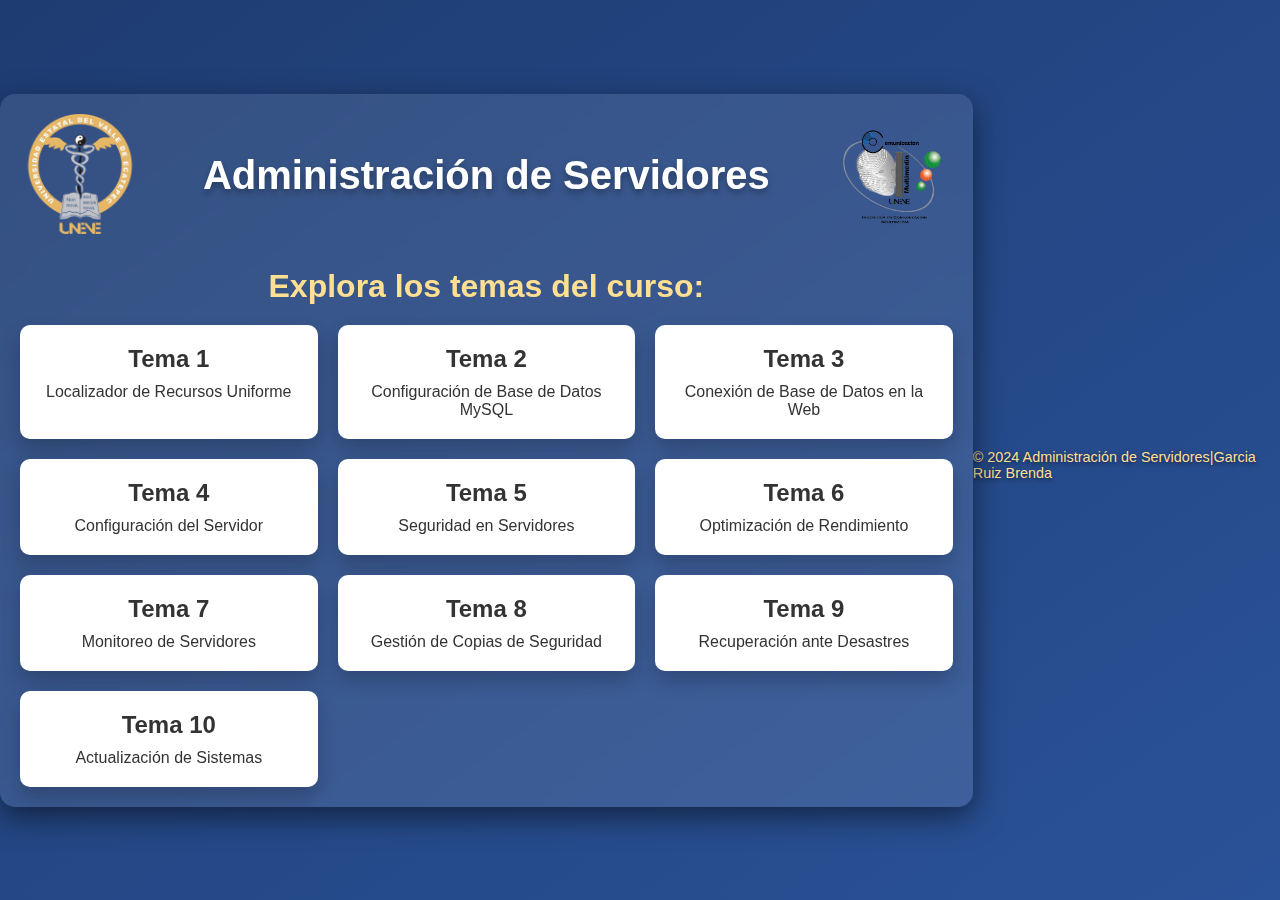
<file: index.html>
<!DOCTYPE html>
<html lang="es">
<head>
    <meta charset="UTF-8">
    <meta name="viewport" content="width=device-width, initial-scale=1.0">
    <title>Administración de Servidores</title>
    <link rel="stylesheet" href="styles.css">
</head>
<body>
    <div class="main-container">
        <header>
            <div class="logo left">
                <img src="logo_izquierda.png" alt="Logo Izquierdo">
            </div>
            <div class="title-container">
                <h1>Administración de Servidores</h1>
            </div>
            <div class="logo right">
                <img src="logo_derecha.png" alt="Logo Derecho">
            </div>
        </header>

        <section class="content">
            <h2>Explora los temas del curso:</h2>
            <div class="card-container">
                <div class="card">
                    <a href="au1.html">
                        <h3>Tema 1</h3>
                        <p>Localizador de Recursos Uniforme</p>
                    </a>
                </div>
                <div class="card">
                    <a href="au2.html">
                        <h3>Tema 2</h3>
                        <p>Configuración de Base de Datos MySQL</p>
                    </a>
                </div>
                <div class="card">
                    <a href="au3.html">
                        <h3>Tema 3</h3>
                        <p>Conexión de Base de Datos en la Web</p>
                    </a>
                </div>
                <div class="card">
                    <a href="au4.html">
                        <h3>Tema 4</h3>
                        <p>Configuración del Servidor</p>
                    </a>
                </div>
                <div class="card">
                    <a href="au5.html">
                        <h3>Tema 5</h3>
                        <p>Seguridad en Servidores</p>
                    </a>
                </div>
                <div class="card">
                    <a href="au6.html">
                        <h3>Tema 6</h3>
                        <p>Optimización de Rendimiento</p>
                    </a>
                </div>
                <div class="card">
                    <a href="au7.html">
                        <h3>Tema 7</h3>
                        <p>Monitoreo de Servidores</p>
                    </a>
                </div>
                <div class="card">
                    <a href="au8.html">
                        <h3>Tema 8</h3>
                        <p>Gestión de Copias de Seguridad</p>
                    </a>
                </div>
                <div class="card">
                    <a href="au9.html">
                        <h3>Tema 9</h3>
                        <p>Recuperación ante Desastres</p>
                    </a>
                </div>
                <div class="card">
                    <a href="au10.html">
                        <h3>Tema 10</h3>
                        <p>Actualización de Sistemas</p>
                    </a>
                </div>
            </div>
        </section>
    </div>

    <footer>
        <p>© 2024 Administración de Servidores|Garcia Ruiz Brenda</p>
    </footer>
</body>
</html>
</file>
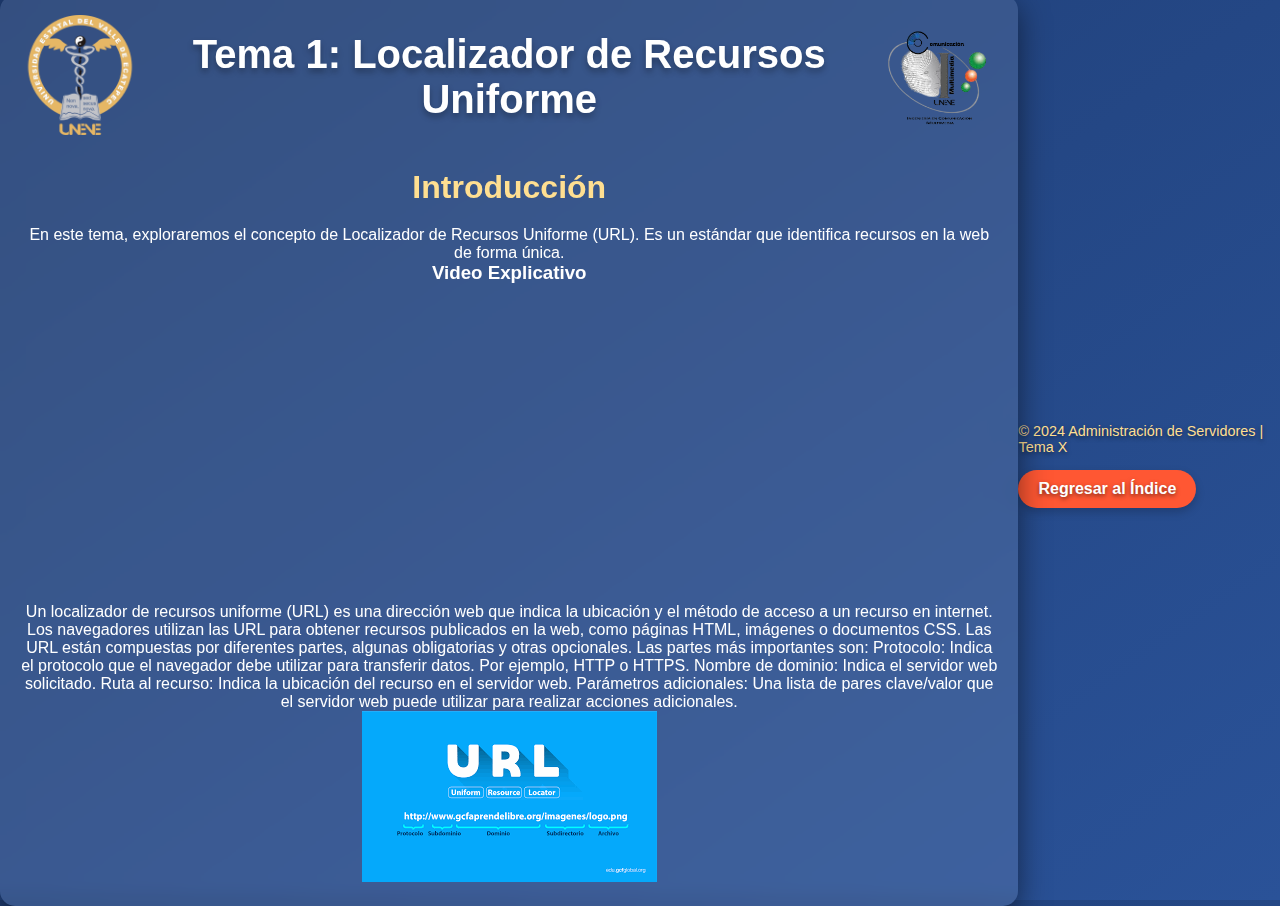
<file: au1.html>
<!DOCTYPE html>
<html lang="es">
<head>
    <meta charset="UTF-8">
    <meta name="viewport" content="width=device-width, initial-scale=1.0">
    <title>Tema 1: Localizador de Recursos Uniforme</title>
    <link rel="stylesheet" href="styles.css">
</head>
<body>
    <div class="main-container">
        <header>
            <div class="logo left">
                <img src="logo_izquierda.png" alt="Logo Izquierdo">
            </div>
            <div class="title-container">
                <h1>Tema 1: Localizador de Recursos Uniforme</h1>
            </div>
            <div class="logo right">
                <img src="logo_derecha.png" alt="Logo Derecho">
            </div>
        </header>

        <section class="content">
            <h2>Introducción</h2>
            <p>
                En este tema, exploraremos el concepto de Localizador de Recursos Uniforme (URL). 
                Es un estándar que identifica recursos en la web de forma única.
            </p>
            <h3>Video Explicativo</h3>
            <div class="video-container">
               <iframe width="560" height="315" src="https://www.youtube.com/embed/mgK4tp4Z1g0?si=aFVNldBKPbCC6Hdr" title="YouTube video player" frameborder="0" allow="accelerometer; autoplay; clipboard-write; encrypted-media; gyroscope; picture-in-picture; web-share" referrerpolicy="strict-origin-when-cross-origin" allowfullscreen></iframe>
             
            </div>
 <p>
           Un localizador de recursos uniforme (URL) es una dirección web que indica la ubicación y el método de acceso a un recurso en internet. Los navegadores utilizan las URL para obtener recursos publicados en la web, como páginas HTML, imágenes o documentos CSS. 
Las URL están compuestas por diferentes partes, algunas obligatorias y otras opcionales. Las partes más importantes son:
Protocolo: Indica el protocolo que el navegador debe utilizar para transferir datos. Por ejemplo, HTTP o HTTPS.
Nombre de dominio: Indica el servidor web solicitado.
Ruta al recurso: Indica la ubicación del recurso en el servidor web.
Parámetros adicionales: Una lista de pares clave/valor que el servidor web puede utilizar para realizar acciones adicionales. 
           </p>  <div class="rotating-image">
                <img src="tazo_imagen.png" alt="Imagen que gira">
            </div>
        </section>
    </div>

   <footer>
    <p>© 2024 Administración de Servidores | Tema X</p>
    <a href="index.html" class="btn-return">Regresar al Índice</a>
</footer>

</body>
</html>
</file>
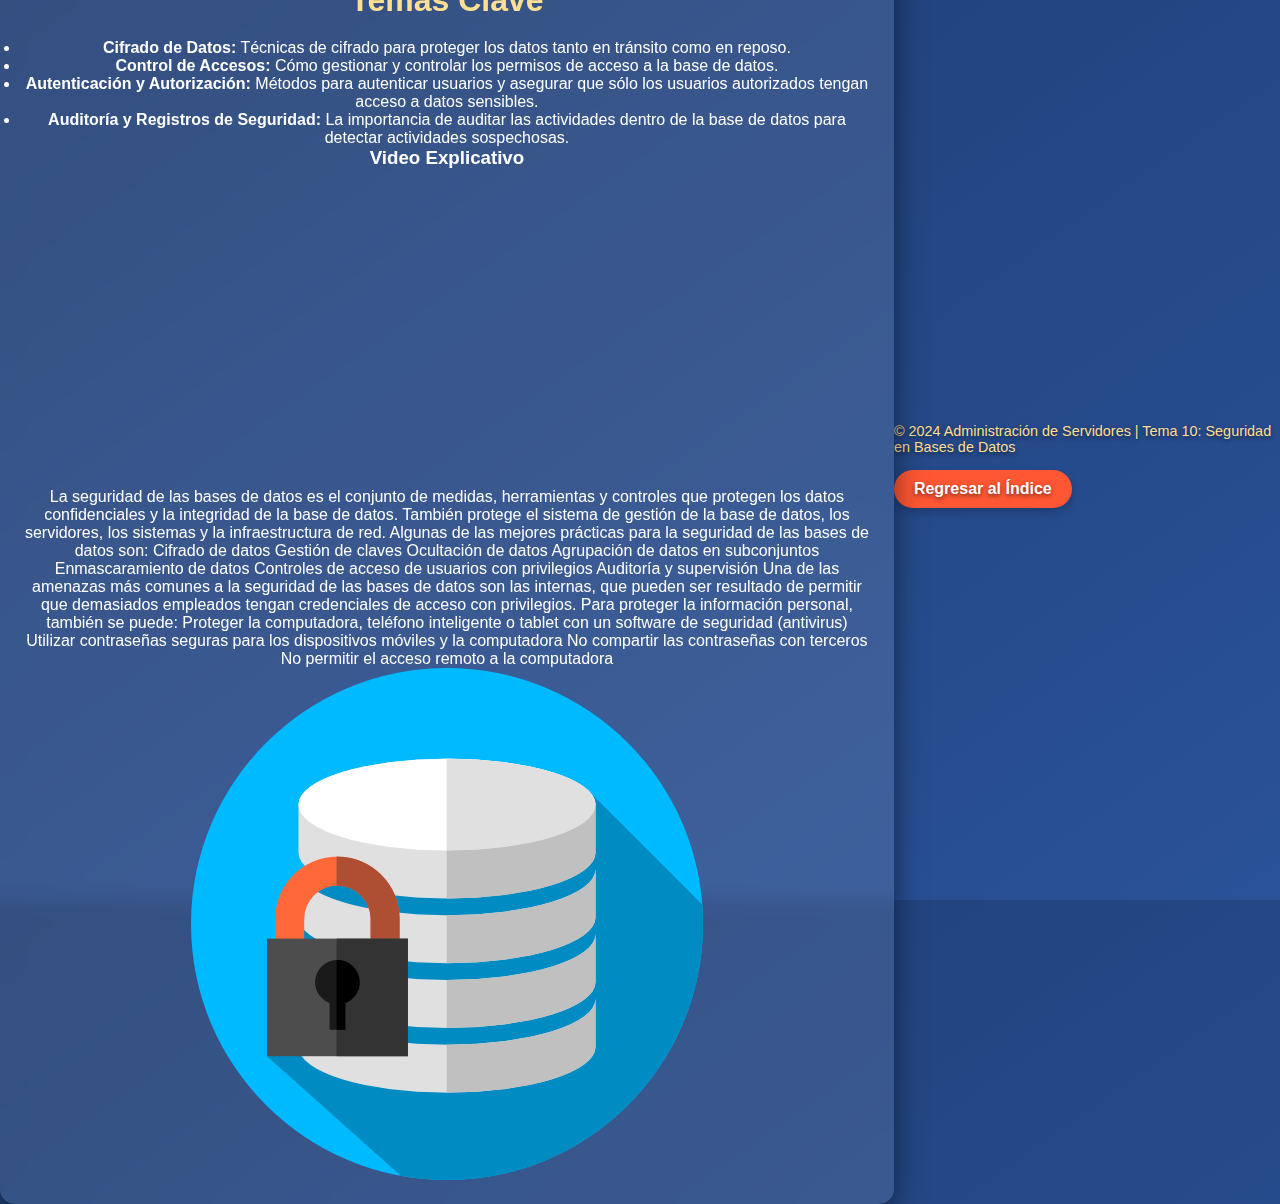
<file: au10.html>
<!DOCTYPE html>
<html lang="es">
<head>
    <meta charset="UTF-8">
    <meta name="viewport" content="width=device-width, initial-scale=1.0">
    <title>Tema 10: Seguridad en Bases de Datos</title>
    <link rel="stylesheet" href="styles.css">
</head>
<body>
    <div class="main-container">
        <header>
            <div class="logo left">
                <img src="logo_izquierda.png" alt="Logo Izquierdo">
            </div>
            <div class="title-container">
                <h1>Tema 10: Seguridad en Bases de Datos</h1>
            </div>
            <div class="logo right">
                <img src="logo_derecha.png" alt="Logo Derecho">
            </div>
        </header>

        <section class="content">
            <h2>Introducción</h2>
            <p>
                La seguridad de las bases de datos es crucial para proteger la información confidencial de accesos no autorizados y garantizar la integridad de los datos. Este tema cubre las técnicas y medidas más efectivas para asegurar las bases de datos.
            </p>

            <h2>Temas Clave</h2>
            <ul>
                <li><strong>Cifrado de Datos:</strong> Técnicas de cifrado para proteger los datos tanto en tránsito como en reposo.</li>
                <li><strong>Control de Accesos:</strong> Cómo gestionar y controlar los permisos de acceso a la base de datos.</li>
                <li><strong>Autenticación y Autorización:</strong> Métodos para autenticar usuarios y asegurar que sólo los usuarios autorizados tengan acceso a datos sensibles.</li>
                <li><strong>Auditoría y Registros de Seguridad:</strong> La importancia de auditar las actividades dentro de la base de datos para detectar actividades sospechosas.</li>
            </ul>

            <h3>Video Explicativo</h3>
            <div class="video-container">
             <iframe width="560" height="315" src="https://www.youtube.com/embed/h3yn79WUEb4?si=API7jmtZBTAz-CB3" title="YouTube video player" frameborder="0" allow="accelerometer; autoplay; clipboard-write; encrypted-media; gyroscope; picture-in-picture; web-share" referrerpolicy="strict-origin-when-cross-origin" allowfullscreen></iframe>
            </div>

        <p>
               La seguridad de las bases de datos es el conjunto de medidas, herramientas y controles que protegen los datos confidenciales y la integridad de la base de datos. También protege el sistema de gestión de la base de datos, los servidores, los sistemas y la infraestructura de red. 
Algunas de las mejores prácticas para la seguridad de las bases de datos son:
Cifrado de datos
Gestión de claves
Ocultación de datos
Agrupación de datos en subconjuntos
Enmascaramiento de datos
Controles de acceso de usuarios con privilegios
Auditoría y supervisión 
Una de las amenazas más comunes a la seguridad de las bases de datos son las internas, que pueden ser resultado de permitir que demasiados empleados tengan credenciales de acceso con privilegios. 
Para proteger la información personal, también se puede:
Proteger la computadora, teléfono inteligente o tablet con un software de seguridad (antivirus)
Utilizar contraseñas seguras para los dispositivos móviles y la computadora
No compartir las contraseñas con terceros
No permitir el acceso remoto a la computadora 
            </p>
            <div class="rotating-image">
                <img src="tema10_seguridad.png" alt="Seguridad en Bases de Datos">
            </div>
        </section>
    </div>

    <footer>
        <p>© 2024 Administración de Servidores | Tema 10: Seguridad en Bases de Datos</p>
        <a href="index.html" class="btn-return">Regresar al Índice</a>
    </footer>
</body>
</html>
</file>
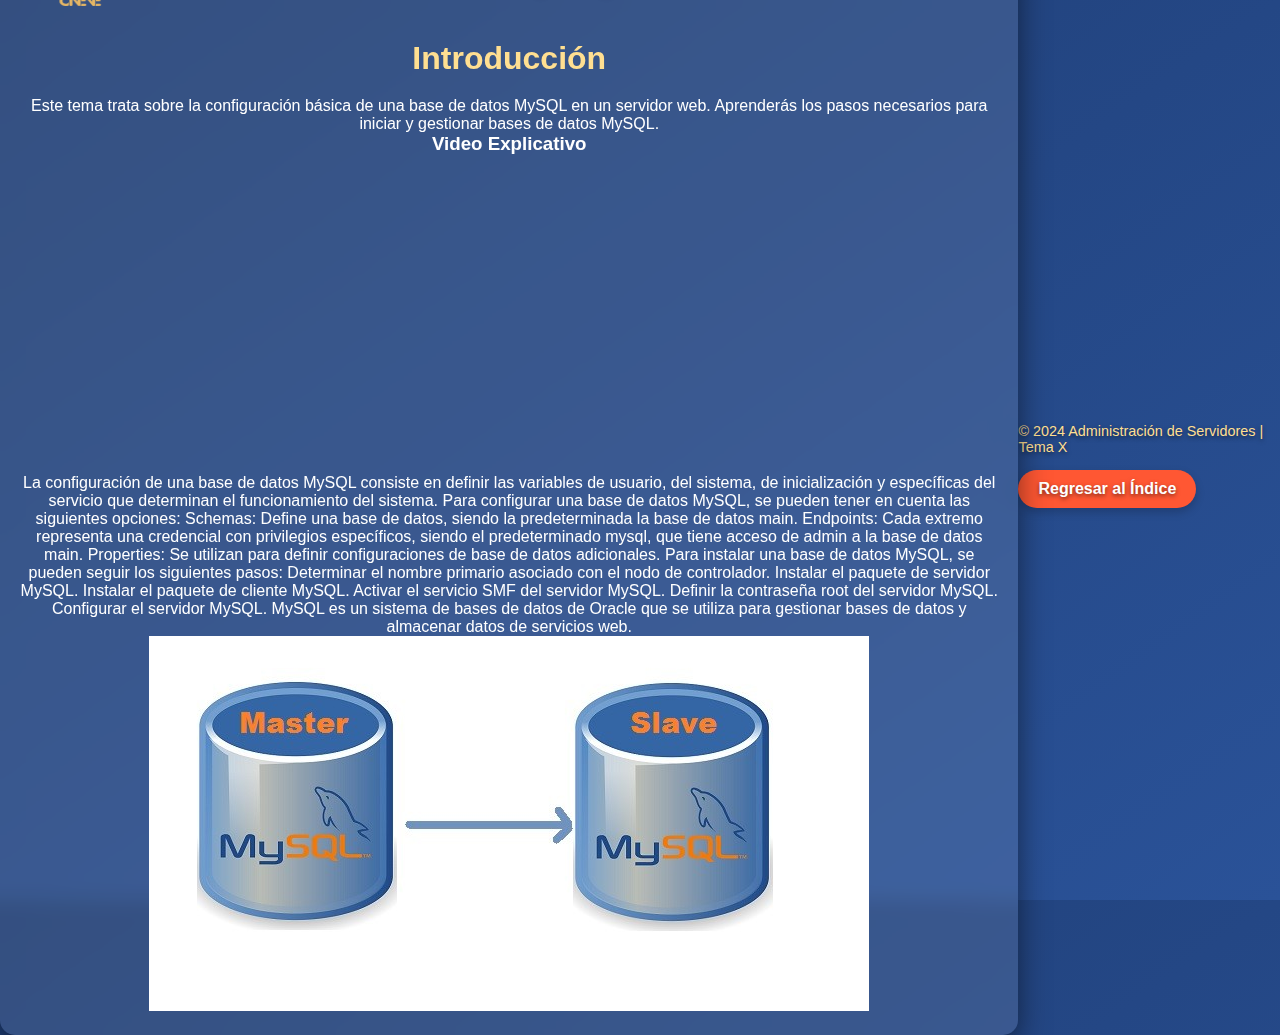
<file: au2.html>
<!DOCTYPE html>
<html lang="es">
<head>
    <meta charset="UTF-8">
    <meta name="viewport" content="width=device-width, initial-scale=1.0">
    <title>Tema 2: Configuración de Base de Datos MySQL</title>
    <link rel="stylesheet" href="styles.css">
</head>
<body>
    <div class="main-container">
        <header>
            <div class="logo left">
                <img src="logo_izquierda.png" alt="Logo Izquierdo">
            </div>
            <div class="title-container">
                <h1>Tema 2: Configuración de Base de Datos MySQL</h1>
            </div>
            <div class="logo right">
                <img src="logo_derecha.png" alt="Logo Derecho">
            </div>
        </header>

        <section class="content">
            <h2>Introducción</h2>
            <p>
                Este tema trata sobre la configuración básica de una base de datos MySQL en un servidor web. 
                Aprenderás los pasos necesarios para iniciar y gestionar bases de datos MySQL.
            </p>
            <h3>Video Explicativo</h3>
            <div class="video-container">
                <!-- Reemplaza el iframe con el código de YouTube -->
             <iframe width="560" height="315" src="https://www.youtube.com/embed/_j69k1HFYJs?si=fw0Rtl9LZ3kN7dO7" title="YouTube video player" frameborder="0" allow="accelerometer; autoplay; clipboard-write; encrypted-media; gyroscope; picture-in-picture; web-share" referrerpolicy="strict-origin-when-cross-origin" allowfullscreen></iframe>
            </div>
<p>La configuración de una base de datos MySQL consiste en definir las variables de usuario, del sistema, de inicialización y específicas del servicio que determinan el funcionamiento del sistema. 
Para configurar una base de datos MySQL, se pueden tener en cuenta las siguientes opciones:
Schemas: Define una base de datos, siendo la predeterminada la base de datos main.
Endpoints: Cada extremo representa una credencial con privilegios específicos, siendo el predeterminado mysql, que tiene acceso de admin a la base de datos main.
Properties: Se utilizan para definir configuraciones de base de datos adicionales. 
Para instalar una base de datos MySQL, se pueden seguir los siguientes pasos:
Determinar el nombre primario asociado con el nodo de controlador.
Instalar el paquete de servidor MySQL.
Instalar el paquete de cliente MySQL.
Activar el servicio SMF del servidor MySQL.
Definir la contraseña root del servidor MySQL.
Configurar el servidor MySQL. 
MySQL es un sistema de bases de datos de Oracle que se utiliza para gestionar bases de datos y almacenar datos de servicios web. 
           </p> 
            <div class="rotating-image">
                <img src="tazo_imagen_2.png" alt="Imagen que gira">
            </div>
        </section>
    </div>

   <footer>
    <p>© 2024 Administración de Servidores | Tema X</p>
    <a href="index.html" class="btn-return">Regresar al Índice</a>
</footer>
</body>
</html>
</file>
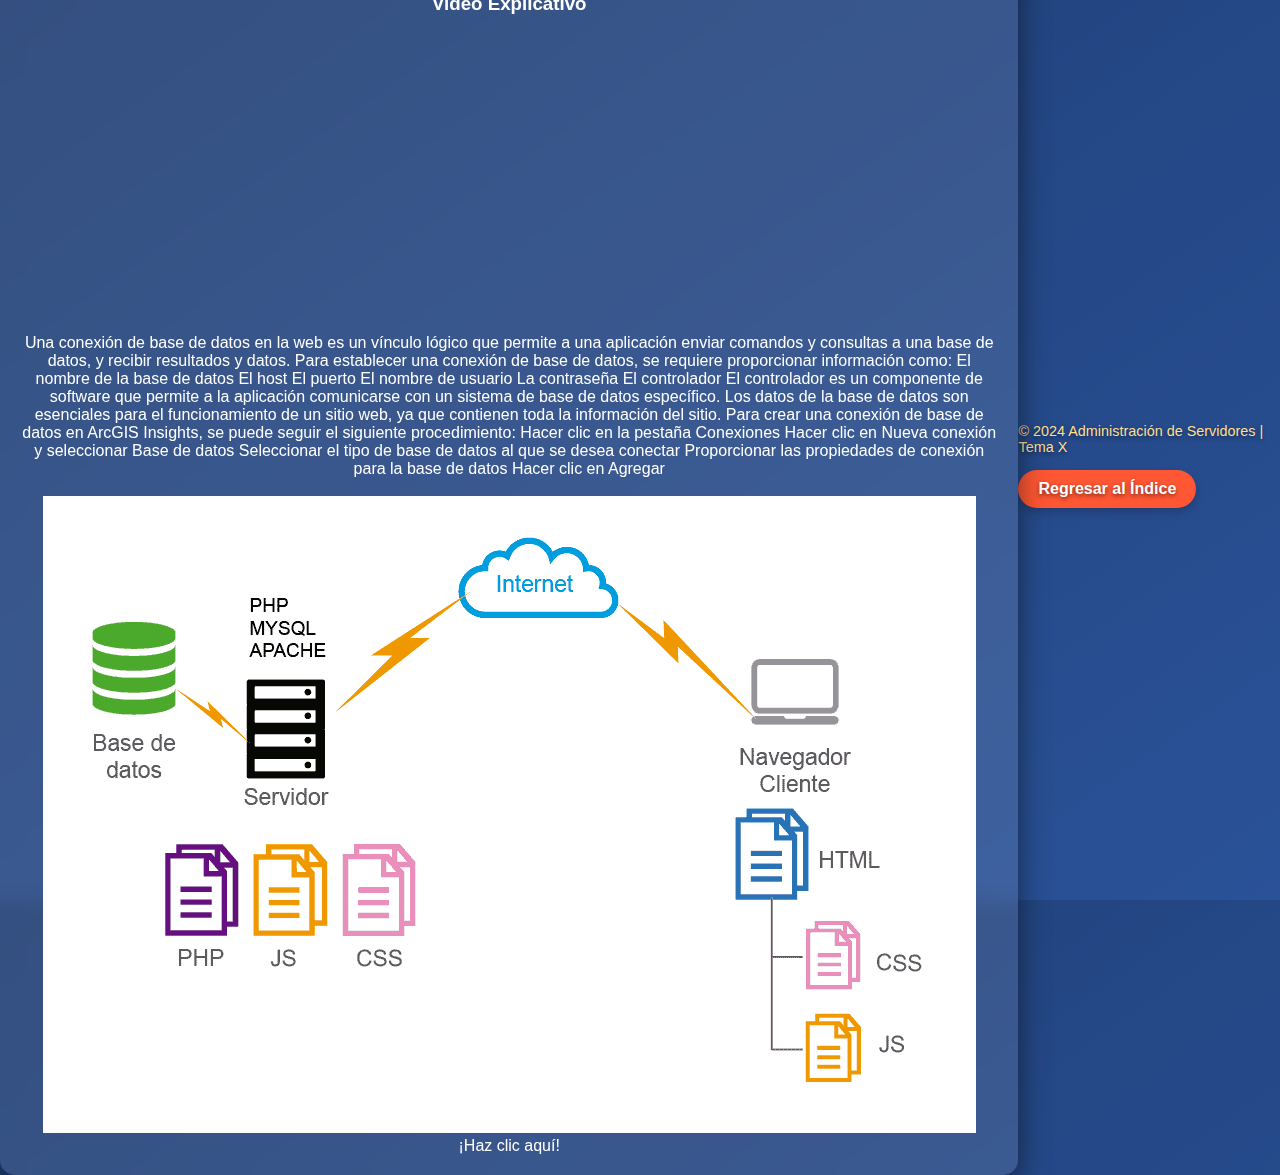
<file: au3.html>
<!DOCTYPE html>
<html lang="es">
<head>
    <meta charset="UTF-8">
    <meta name="viewport" content="width=device-width, initial-scale=1.0">
    <title>Tema 3: Conexión de Base de Datos en la Web</title>
    <link rel="stylesheet" href="styles.css">
</head>
<body>
    <div class="main-container">
        <header>
            <div class="logo left">
                <img src="logo_izquierda.png" alt="Logo Izquierdo">
            </div>
            <div class="title-container">
                <h1>Tema 3: Conexión de Base de Datos en la Web</h1>
            </div>
            <div class="logo right">
                <img src="logo_derecha.png" alt="Logo Derecho">
            </div>
        </header>

        <section class="content">
            <h2>Introducción</h2>
            <p>
                La conexión de bases de datos es fundamental para que las aplicaciones web interactúen con información almacenada. 
                Este tema abordará cómo establecer conexiones seguras y eficientes con bases de datos.
            </p>
            <h3>Video Explicativo</h3>
            <div class="video-container">
                <!-- Reemplaza este iframe con el código de YouTube -->
              <iframe width="560" height="315" src="https://www.youtube.com/embed/hzFleWmeMZE?si=LsVRFiqAP3NbwVG-" title="YouTube video player" frameborder="0" allow="accelerometer; autoplay; clipboard-write; encrypted-media; gyroscope; picture-in-picture; web-share" referrerpolicy="strict-origin-when-cross-origin" allowfullscreen></iframe>
            </div>
  <p>Una conexión de base de datos en la web es un vínculo lógico que permite a una aplicación enviar comandos y consultas a una base de datos, y recibir resultados y datos. Para establecer una conexión de base de datos, se requiere proporcionar información como:
El nombre de la base de datos
El host
El puerto
El nombre de usuario
La contraseña
El controlador 
El controlador es un componente de software que permite a la aplicación comunicarse con un sistema de base de datos específico. 
Los datos de la base de datos son esenciales para el funcionamiento de un sitio web, ya que contienen toda la información del sitio. 
Para crear una conexión de base de datos en ArcGIS Insights, se puede seguir el siguiente procedimiento:
Hacer clic en la pestaña Conexiones
Hacer clic en Nueva conexión y seleccionar Base de datos
Seleccionar el tipo de base de datos al que se desea conectar
Proporcionar las propiedades de conexión para la base de datos
Hacer clic en Agregar 
  </p>
 <br>
            <div class="hover-image">
                <img src="imagen_interactiva.png" alt="Imagen Interactiva">
                <div class="hover-text">¡Haz clic aquí!</div>
            </div>
        </section>
    </div>

  <footer>
    <p>© 2024 Administración de Servidores | Tema X</p>
    <a href="index.html" class="btn-return">Regresar al Índice</a>
</footer>

</body>
</html>
</file>
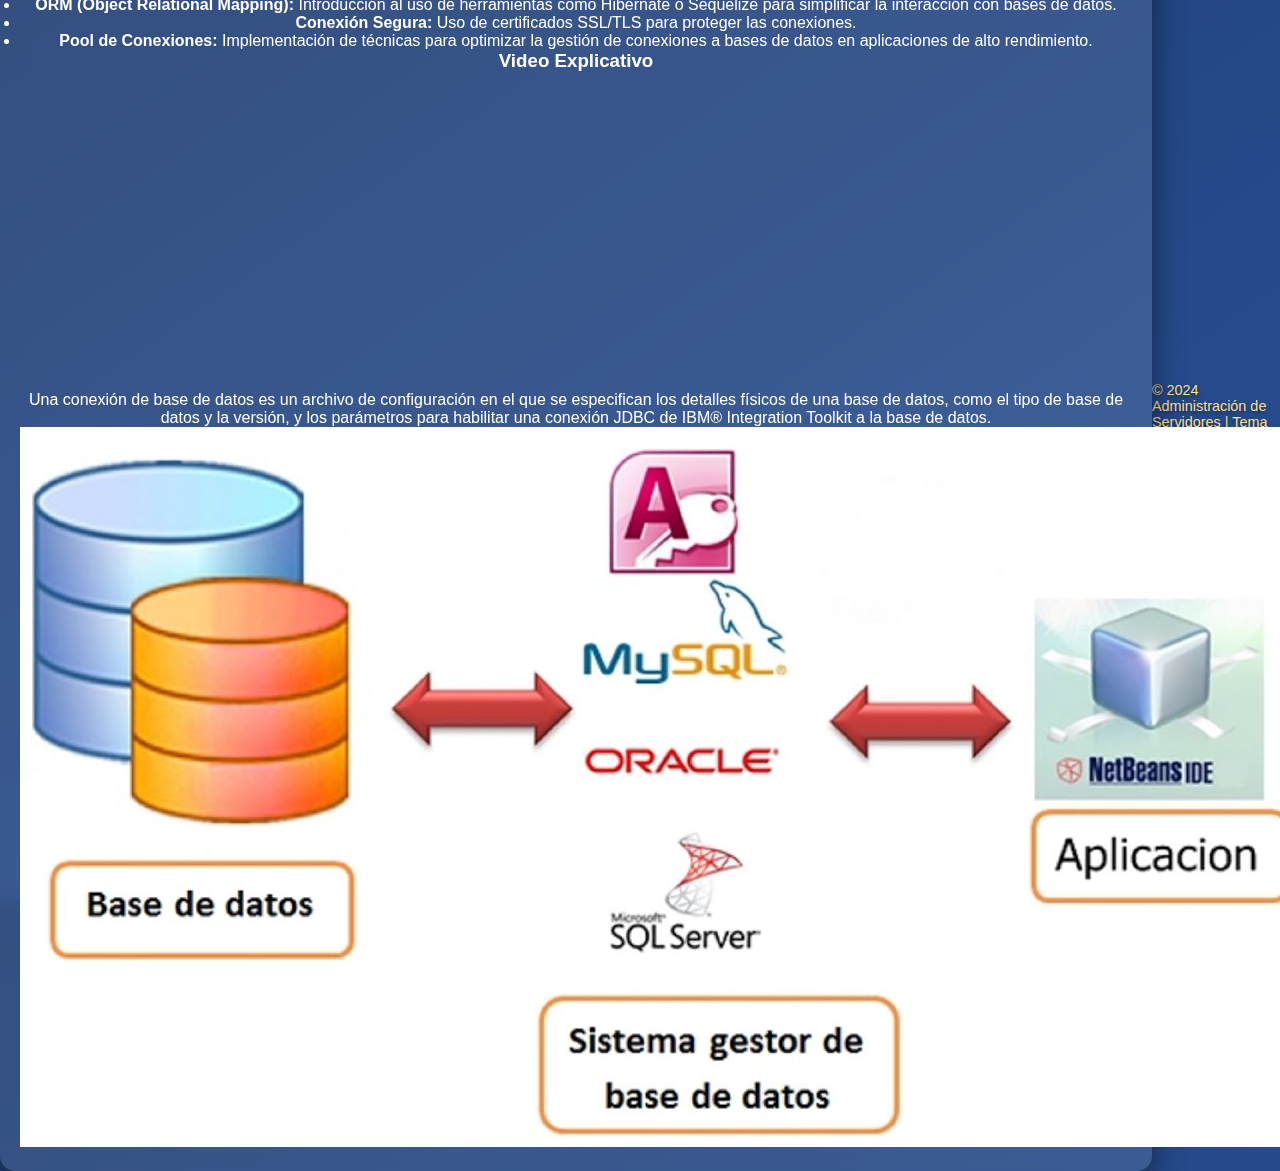
<file: au4.html>
<!DOCTYPE html>
<html lang="es">
<head>
    <meta charset="UTF-8">
    <meta name="viewport" content="width=device-width, initial-scale=1.0">
    <title>Tema 4: Conexión de Base de Datos en la Web (Parte 2)</title>
    <link rel="stylesheet" href="styles.css">
</head>
<body>
    <div class="main-container">
        <header>
            <div class="logo left">
                <img src="logo_izquierda.png" alt="Logo Izquierdo">
            </div>
            <div class="title-container">
                <h1>Tema 4: Conexión de Base de Datos en la Web (Parte 2)</h1>
            </div>
            <div class="logo right">
                <img src="logo_derecha.png" alt="Logo Derecho">
            </div>
        </header>

        <section class="content">
            <h2>Conceptos Avanzados</h2>
            <p>
                En esta sección profundizamos en temas avanzados relacionados con la conexión de bases de datos en aplicaciones web:
            </p>
            <ul>
                <li><strong>Transacciones:</strong> Cómo manejar múltiples operaciones en la base de datos de manera segura y consistente.</li>
                <li><strong>ORM (Object Relational Mapping):</strong> Introducción al uso de herramientas como Hibernate o Sequelize para simplificar la interacción con bases de datos.</li>
                <li><strong>Conexión Segura:</strong> Uso de certificados SSL/TLS para proteger las conexiones.</li>
                <li><strong>Pool de Conexiones:</strong> Implementación de técnicas para optimizar la gestión de conexiones a bases de datos en aplicaciones de alto rendimiento.</li>
            </ul>

            <h3>Video Explicativo</h3>
            <div class="video-container">
            <iframe width="560" height="315" src="https://www.youtube.com/embed/Nt9gfoM7UJQ?si=_gOoSK3MVzh9uF2b" title="YouTube video player" frameborder="0" allow="accelerometer; autoplay; clipboard-write; encrypted-media; gyroscope; picture-in-picture; web-share" referrerpolicy="strict-origin-when-cross-origin" allowfullscreen></iframe>
            </div>
  <p>Una conexión de base de datos es un archivo de configuración en el que se especifican los detalles físicos de una base de datos, como el tipo de base de datos y la versión, y los parámetros para habilitar una conexión JDBC de IBM® Integration Toolkit a la base de datos.
            </p>
            
            <div class="rotating-image">
                <img src="tema4_imagen.png" alt="Conexión Avanzada">
            </div>
        </section>
    </div>

    <footer>
        <p>© 2024 Administración de Servidores | Tema 4: Conexión Avanzada de Bases de Datos</p>
        <a href="index.html" class="btn-return">Regresar al Índice</a>
    </footer>
</body>
</html>
</file>
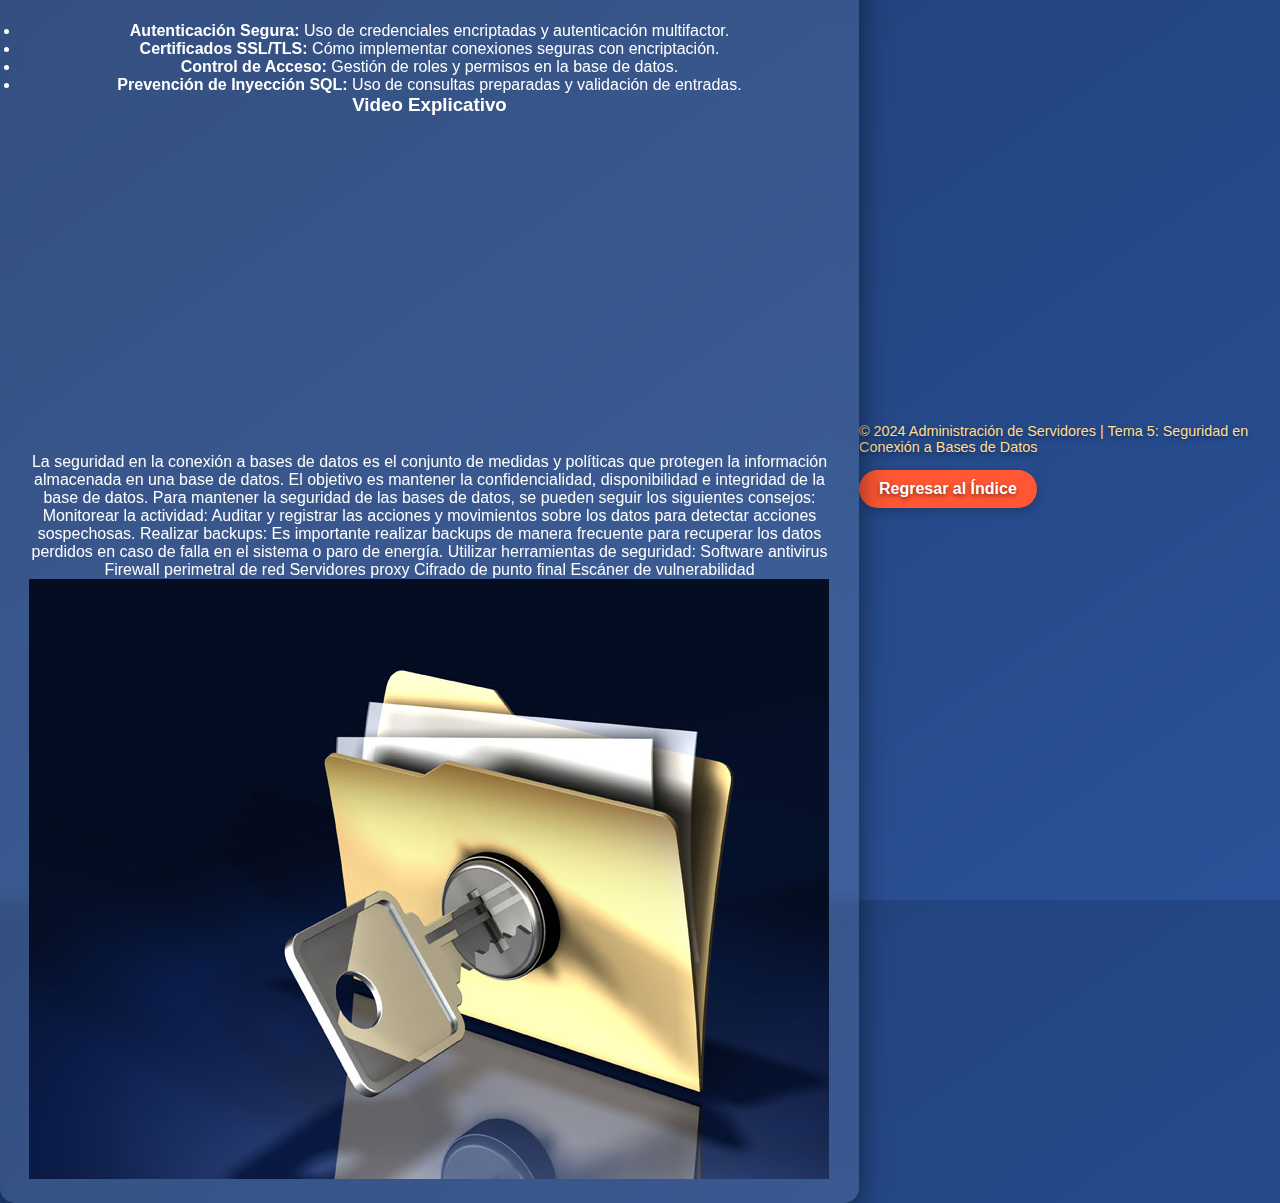
<file: au5.html>
<!DOCTYPE html>
<html lang="es">
<head>
    <meta charset="UTF-8">
    <meta name="viewport" content="width=device-width, initial-scale=1.0">
    <title>Tema 5: Seguridad en la Conexión a Bases de Datos</title>
    <link rel="stylesheet" href="styles.css">
</head>
<body>
    <div class="main-container">
        <header>
            <div class="logo left">
                <img src="logo_izquierda.png" alt="Logo Izquierdo">
            </div>
            <div class="title-container">
                <h1>Tema 5: Seguridad en la Conexión a Bases de Datos</h1>
            </div>
            <div class="logo right">
                <img src="logo_derecha.png" alt="Logo Derecho">
            </div>
        </header>

        <section class="content">
            <h2>Introducción</h2>
            <p>
                En este tema, aprenderás cómo proteger las conexiones entre tu aplicación y la base de datos mediante técnicas y herramientas de seguridad. Esto es esencial para evitar accesos no autorizados y proteger la información.
            </p>

            <h2>Temas Clave</h2>
            <ul>
                <li><strong>Autenticación Segura:</strong> Uso de credenciales encriptadas y autenticación multifactor.</li>
                <li><strong>Certificados SSL/TLS:</strong> Cómo implementar conexiones seguras con encriptación.</li>
                <li><strong>Control de Acceso:</strong> Gestión de roles y permisos en la base de datos.</li>
                <li><strong>Prevención de Inyección SQL:</strong> Uso de consultas preparadas y validación de entradas.</li>
            </ul>

            <h3>Video Explicativo</h3>
            <div class="video-container">
                <!-- Inserta aquí el código de YouTube -->
               <iframe width="560" height="315" src="https://www.youtube.com/embed/pYBcC5DwJVQ?si=L10rNkPnJdTjWRLB" title="YouTube video player" frameborder="0" allow="accelerometer; autoplay; clipboard-write; encrypted-media; gyroscope; picture-in-picture; web-share" referrerpolicy="strict-origin-when-cross-origin" allowfullscreen></iframe>
            </div>
   <br>
             <p>
                La seguridad en la conexión a bases de datos es el conjunto de medidas y políticas que protegen la información almacenada en una base de datos. El objetivo es mantener la confidencialidad, disponibilidad e integridad de la base de datos. 
Para mantener la seguridad de las bases de datos, se pueden seguir los siguientes consejos:
Monitorear la actividad: Auditar y registrar las acciones y movimientos sobre los datos para detectar acciones sospechosas. 
Realizar backups: Es importante realizar backups de manera frecuente para recuperar los datos perdidos en caso de falla en el sistema o paro de energía. 
Utilizar herramientas de seguridad: 
Software antivirus 
Firewall perimetral de red 
Servidores proxy 
Cifrado de punto final 
Escáner de vulnerabilidad
            </p>
            <div class="rotating-image">
                <img src="tema5_seguridad.png" alt="Seguridad en Conexiones">
            </div>
        </section>
    </div>

    <footer>
        <p>© 2024 Administración de Servidores | Tema 5: Seguridad en Conexión a Bases de Datos</p>
        <a href="index.html" class="btn-return">Regresar al Índice</a>
    </footer>
</body>
</html>
</file>
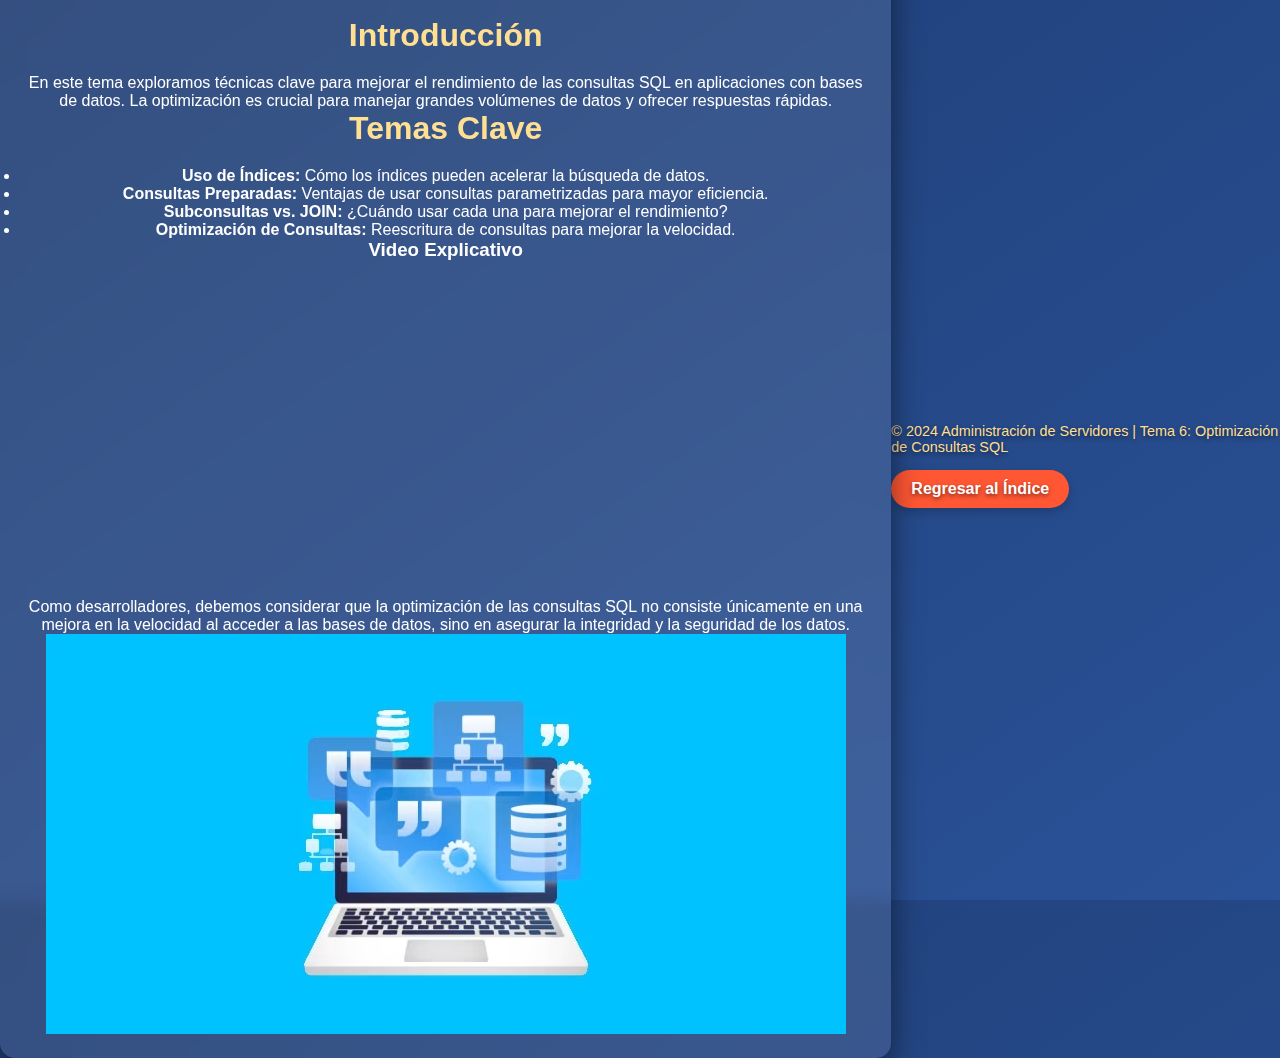
<file: au6.html>
<!DOCTYPE html>
<html lang="es">
<head>
    <meta charset="UTF-8">
    <meta name="viewport" content="width=device-width, initial-scale=1.0">
    <title>Tema 6: Optimización de Consultas SQL</title>
    <link rel="stylesheet" href="styles.css">
</head>
<body>
    <div class="main-container">
        <header>
            <div class="logo left">
                <img src="logo_izquierda.png" alt="Logo Izquierdo">
            </div>
            <div class="title-container">
                <h1>Tema 6: Optimización de Consultas SQL</h1>
            </div>
            <div class="logo right">
                <img src="logo_derecha.png" alt="Logo Derecho">
            </div>
        </header>

        <section class="content">
            <h2>Introducción</h2>
            <p>
                En este tema exploramos técnicas clave para mejorar el rendimiento de las consultas SQL en aplicaciones con bases de datos. La optimización es crucial para manejar grandes volúmenes de datos y ofrecer respuestas rápidas.
            </p>

            <h2>Temas Clave</h2>
            <ul>
                <li><strong>Uso de Índices:</strong> Cómo los índices pueden acelerar la búsqueda de datos.</li>
                <li><strong>Consultas Preparadas:</strong> Ventajas de usar consultas parametrizadas para mayor eficiencia.</li>
                <li><strong>Subconsultas vs. JOIN:</strong> ¿Cuándo usar cada una para mejorar el rendimiento?</li>
                <li><strong>Optimización de Consultas:</strong> Reescritura de consultas para mejorar la velocidad.</li>
            </ul>

            <h3>Video Explicativo</h3>
            <div class="video-container">
                <!-- Inserta el código de YouTube aquí -->
            <iframe width="560" height="315" src="https://www.youtube.com/embed/h2aMBZbQYas?si=kuxalIEkRmsIGkWu" title="YouTube video player" frameborder="0" allow="accelerometer; autoplay; clipboard-write; encrypted-media; gyroscope; picture-in-picture; web-share" referrerpolicy="strict-origin-when-cross-origin" allowfullscreen></iframe>
            </div>

            <br>
    <p>
               Como desarrolladores, debemos considerar que la optimización de las consultas SQL no consiste únicamente en una mejora en la velocidad al acceder a las bases de datos, sino en asegurar la integridad y la seguridad de los datos.
            </p>

            <div class="rotating-image">
                <img src="tema6_optimización.png" alt="Optimización de Consultas">
            </div>
        </section>
    </div>

    <footer>
        <p>© 2024 Administración de Servidores | Tema 6: Optimización de Consultas SQL</p>
        <a href="index.html" class="btn-return">Regresar al Índice</a>
    </footer>
</body>
</html>
</file>
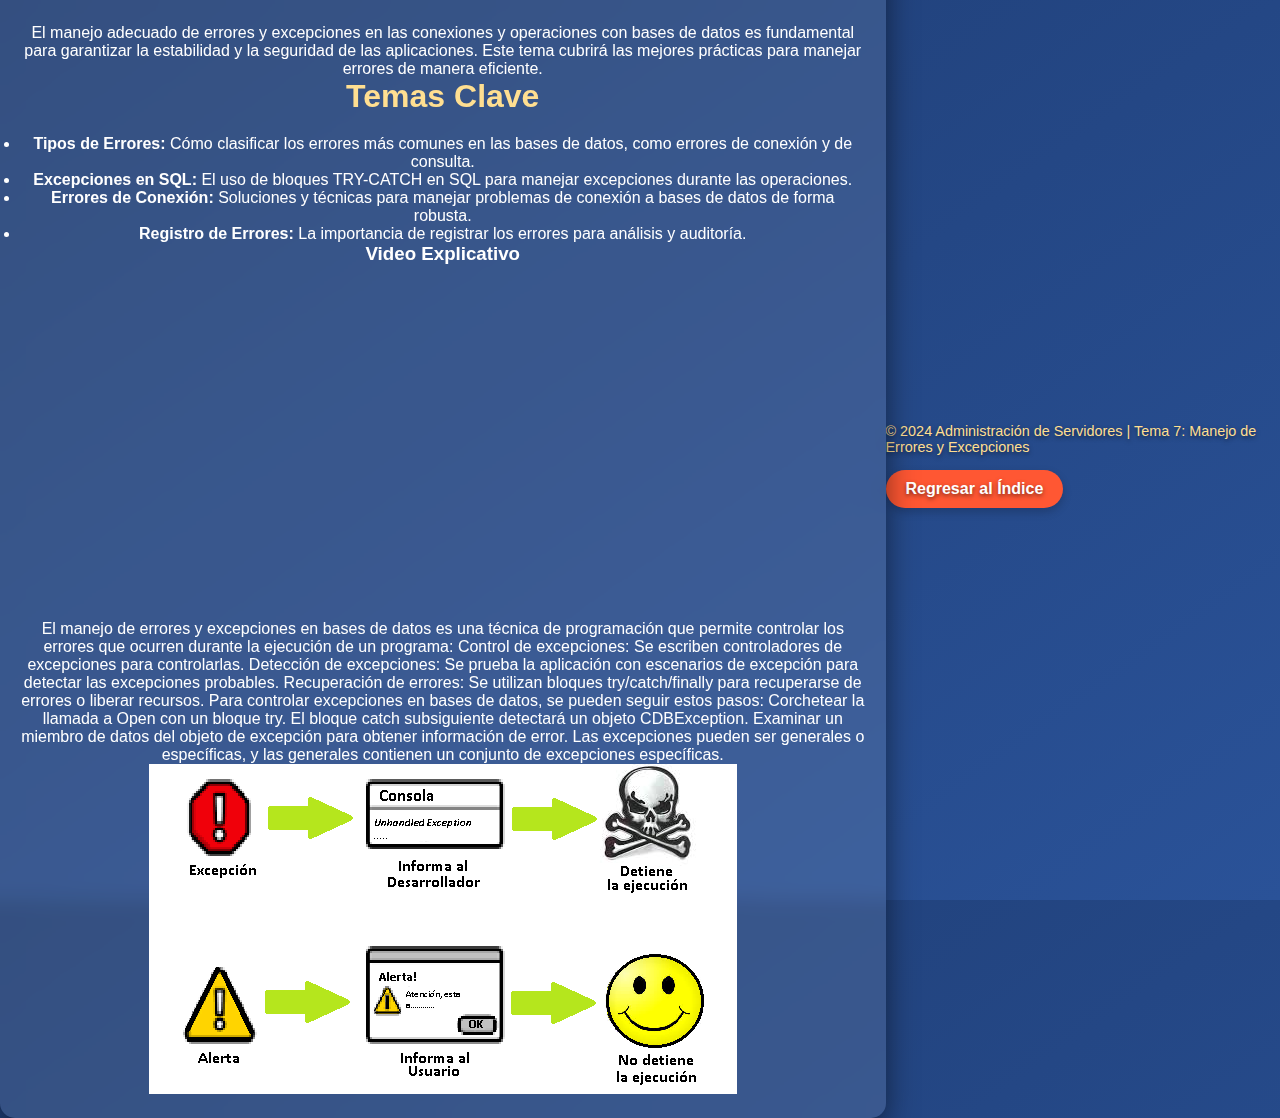
<file: au7.html>
<!DOCTYPE html>
<html lang="es">
<head>
    <meta charset="UTF-8">
    <meta name="viewport" content="width=device-width, initial-scale=1.0">
    <title>Tema 7: Manejo de Errores y Excepciones en Bases de Datos</title>
    <link rel="stylesheet" href="styles.css">
</head>
<body>
    <div class="main-container">
        <header>
            <div class="logo left">
                <img src="logo_izquierda.png" alt="Logo Izquierdo">
            </div>
            <div class="title-container">
                <h1>Tema 7: Manejo de Errores y Excepciones en Bases de Datos</h1>
            </div>
            <div class="logo right">
                <img src="logo_derecha.png" alt="Logo Derecho">
            </div>
        </header>

        <section class="content">
            <h2>Introducción</h2>
            <p>
                El manejo adecuado de errores y excepciones en las conexiones y operaciones con bases de datos es fundamental para garantizar la estabilidad y la seguridad de las aplicaciones. Este tema cubrirá las mejores prácticas para manejar errores de manera eficiente.
            </p>

            <h2>Temas Clave</h2>
            <ul>
                <li><strong>Tipos de Errores:</strong> Cómo clasificar los errores más comunes en las bases de datos, como errores de conexión y de consulta.</li>
                <li><strong>Excepciones en SQL:</strong> El uso de bloques TRY-CATCH en SQL para manejar excepciones durante las operaciones.</li>
                <li><strong>Errores de Conexión:</strong> Soluciones y técnicas para manejar problemas de conexión a bases de datos de forma robusta.</li>
                <li><strong>Registro de Errores:</strong> La importancia de registrar los errores para análisis y auditoría.</li>
            </ul>

            <h3>Video Explicativo</h3>
            <div class="video-container">
                <!-- Inserta el código de YouTube aquí -->
               <iframe width="560" height="315" src="https://www.youtube.com/embed/xu8_7rnPXHo?si=nA6h70PTbc-bdp5I" title="YouTube video player" frameborder="0" allow="accelerometer; autoplay; clipboard-write; encrypted-media; gyroscope; picture-in-picture; web-share" referrerpolicy="strict-origin-when-cross-origin" allowfullscreen></iframe>
            </div>
  <br>  <br>
  <p>
El manejo de errores y excepciones en bases de datos es una técnica de programación que permite controlar los errores que ocurren durante la ejecución de un programa: 
Control de excepciones: Se escriben controladores de excepciones para controlarlas. 
Detección de excepciones: Se prueba la aplicación con escenarios de excepción para detectar las excepciones probables. 
Recuperación de errores: Se utilizan bloques try/catch/finally para recuperarse de errores o liberar recursos. 
Para controlar excepciones en bases de datos, se pueden seguir estos pasos:
Corchetear la llamada a Open con un bloque try.
El bloque catch subsiguiente detectará un objeto CDBException.
Examinar un miembro de datos del objeto de excepción para obtener información de error. 
Las excepciones pueden ser generales o específicas, y las generales contienen un conjunto de excepciones específicas. 
 </p>
            <div class="rotating-image">
                <img src="tema7_errores.png" alt="Manejo de Errores">
            </div>
        </section>
    </div>

    <footer>
        <p>© 2024 Administración de Servidores | Tema 7: Manejo de Errores y Excepciones</p>
        <a href="index.html" class="btn-return">Regresar al Índice</a>
    </footer>
</body>
</html>
</file>
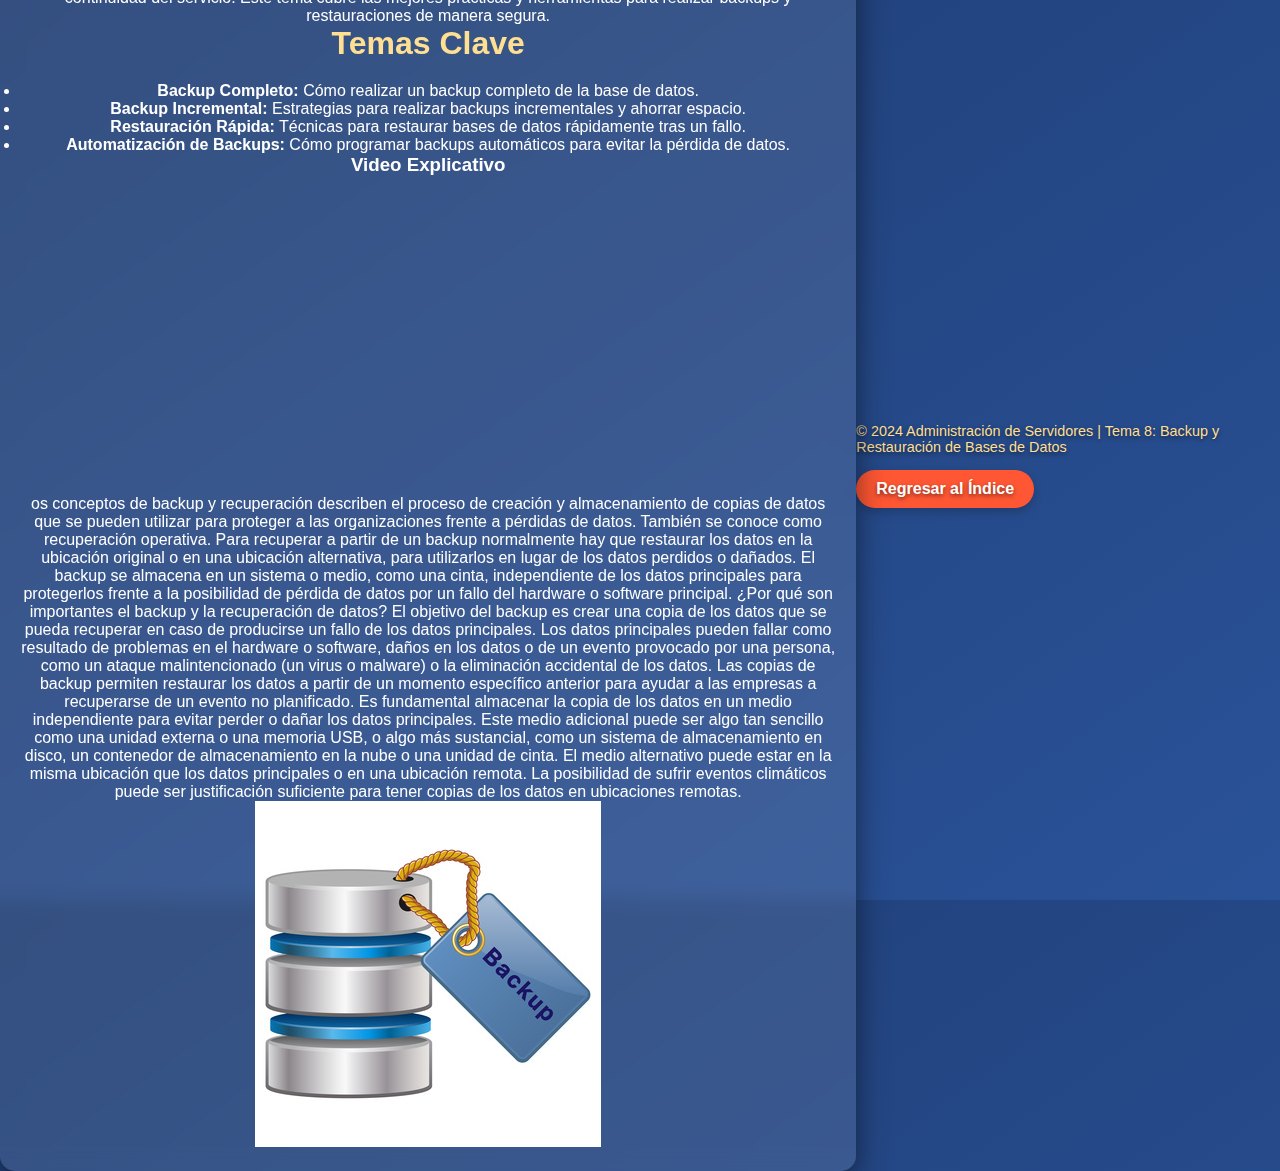
<file: au8.html>
<!DOCTYPE html>
<html lang="es">
<head>
    <meta charset="UTF-8">
    <meta name="viewport" content="width=device-width, initial-scale=1.0">
    <title>Tema 8: Backup y Restauración de Bases de Datos</title>
    <link rel="stylesheet" href="styles.css">
</head>
<body>
    <div class="main-container">
        <header>
            <div class="logo left">
                <img src="logo_izquierda.png" alt="Logo Izquierdo">
            </div>
            <div class="title-container">
                <h1>Tema 8: Backup y Restauración de Bases de Datos</h1>
            </div>
            <div class="logo right">
                <img src="logo_derecha.png" alt="Logo Derecho">
            </div>
        </header>

        <section class="content">
            <h2>Introducción</h2>
            <p>
                La creación de copias de seguridad y la restauración eficiente de bases de datos son tareas críticas para la continuidad del servicio. Este tema cubre las mejores prácticas y herramientas para realizar backups y restauraciones de manera segura.
            </p>

            <h2>Temas Clave</h2>
            <ul>
                <li><strong>Backup Completo:</strong> Cómo realizar un backup completo de la base de datos.</li>
                <li><strong>Backup Incremental:</strong> Estrategias para realizar backups incrementales y ahorrar espacio.</li>
                <li><strong>Restauración Rápida:</strong> Técnicas para restaurar bases de datos rápidamente tras un fallo.</li>
                <li><strong>Automatización de Backups:</strong> Cómo programar backups automáticos para evitar la pérdida de datos.</li>
            </ul>

            <h3>Video Explicativo</h3>
            <div class="video-container">
                <!-- Inserta el código de YouTube aquí -->
             <iframe width="560" height="315" src="https://www.youtube.com/embed/vbs2YdXY-bI?si=gjkWH2x_9okVf7vl" title="YouTube video player" frameborder="0" allow="accelerometer; autoplay; clipboard-write; encrypted-media; gyroscope; picture-in-picture; web-share" referrerpolicy="strict-origin-when-cross-origin" allowfullscreen></iframe>
            </div>

          <p>
               os conceptos de backup y recuperación describen el proceso de creación y almacenamiento de copias de datos que se pueden utilizar para proteger a las organizaciones frente a pérdidas de datos. También se conoce como recuperación operativa. Para recuperar a partir de un backup normalmente hay que restaurar los datos en la ubicación original o en una ubicación alternativa, para utilizarlos en lugar de los datos perdidos o dañados.

El backup se almacena en un sistema o medio, como una cinta, independiente de los datos principales para protegerlos frente a la posibilidad de pérdida de datos por un fallo del hardware o software principal.

¿Por qué son importantes el backup y la recuperación de datos?
El objetivo del backup es crear una copia de los datos que se pueda recuperar en caso de producirse un fallo de los datos principales. Los datos principales pueden fallar como resultado de problemas en el hardware o software, daños en los datos o de un evento provocado por una persona, como un ataque malintencionado (un virus o malware) o la eliminación accidental de los datos. Las copias de backup permiten restaurar los datos a partir de un momento específico anterior para ayudar a las empresas a recuperarse de un evento no planificado.

Es fundamental almacenar la copia de los datos en un medio independiente para evitar perder o dañar los datos principales. Este medio adicional puede ser algo tan sencillo como una unidad externa o una memoria USB, o algo más sustancial, como un sistema de almacenamiento en disco, un contenedor de almacenamiento en la nube o una unidad de cinta. El medio alternativo puede estar en la misma ubicación que los datos principales o en una ubicación remota. La posibilidad de sufrir eventos climáticos puede ser justificación suficiente para tener copias de los datos en ubicaciones remotas.
            </p>
            <div class="rotating-image">
                <img src="tema8_backup.png" alt="Backup de Bases de Datos">
            </div>
        </section>
    </div>

    <footer>
        <p>© 2024 Administración de Servidores | Tema 8: Backup y Restauración de Bases de Datos</p>
        <a href="index.html" class="btn-return">Regresar al Índice</a>
    </footer>
</body>
</html>
</file>
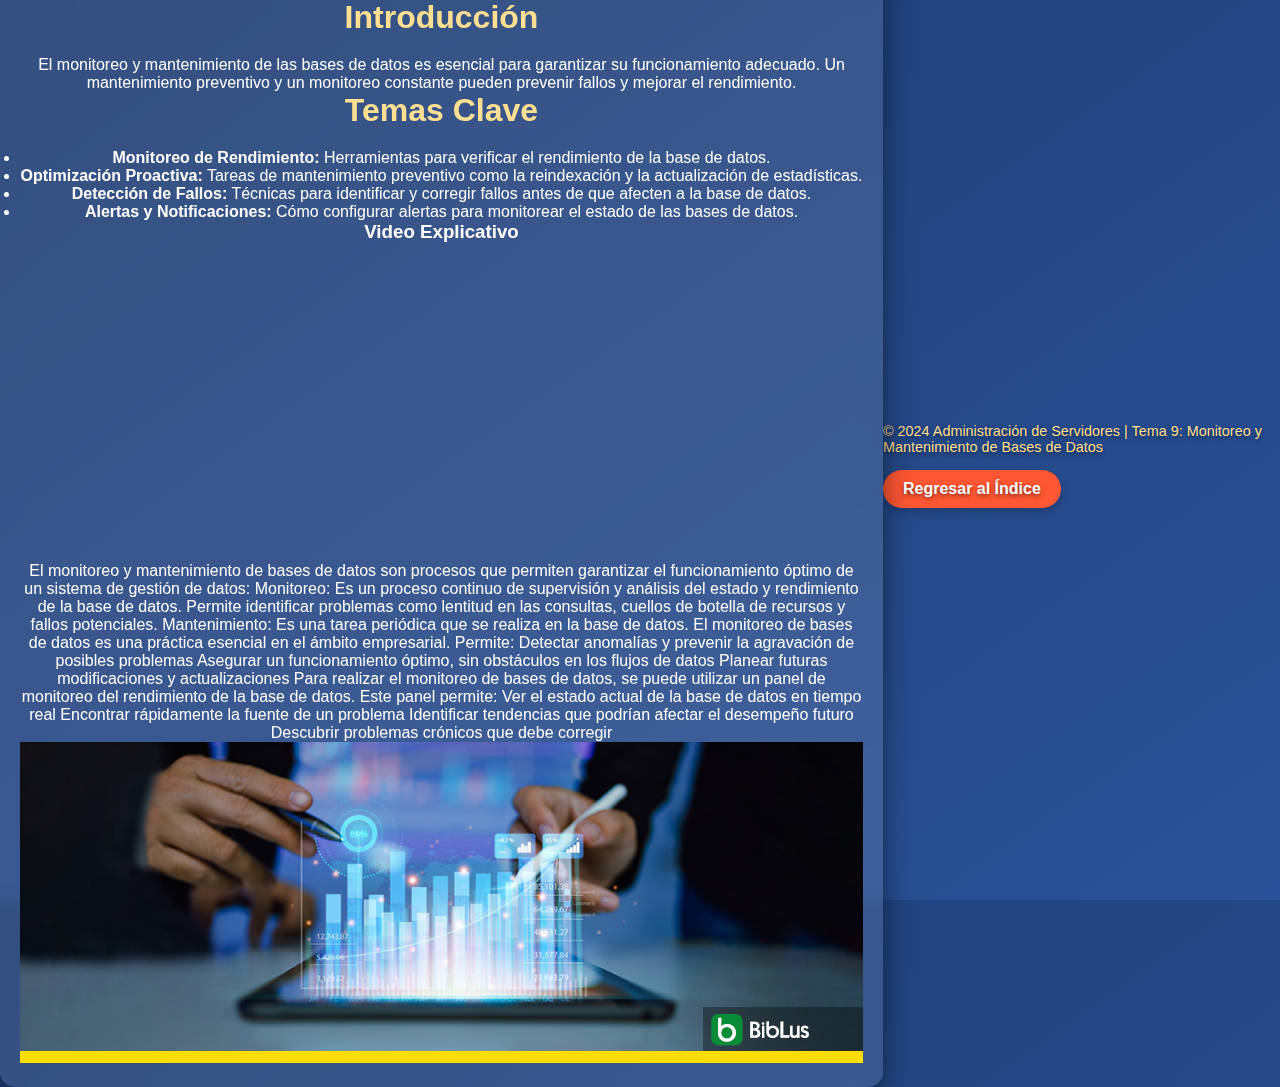
<file: au9.html>
<!DOCTYPE html>
<html lang="es">
<head>
    <meta charset="UTF-8">
    <meta name="viewport" content="width=device-width, initial-scale=1.0">
    <title>Tema 9: Monitoreo y Mantenimiento de Bases de Datos</title>
    <link rel="stylesheet" href="styles.css">
</head>
<body>
    <div class="main-container">
        <header>
            <div class="logo left">
                <img src="logo_izquierda.png" alt="Logo Izquierdo">
            </div>
            <div class="title-container">
                <h1>Tema 9: Monitoreo y Mantenimiento de Bases de Datos</h1>
            </div>
            <div class="logo right">
                <img src="logo_derecha.png" alt="Logo Derecho">
            </div>
        </header>

        <section class="content">
            <h2>Introducción</h2>
            <p>
                El monitoreo y mantenimiento de las bases de datos es esencial para garantizar su funcionamiento adecuado. Un mantenimiento preventivo y un monitoreo constante pueden prevenir fallos y mejorar el rendimiento.
            </p>

            <h2>Temas Clave</h2>
            <ul>
                <li><strong>Monitoreo de Rendimiento:</strong> Herramientas para verificar el rendimiento de la base de datos.</li>
                <li><strong>Optimización Proactiva:</strong> Tareas de mantenimiento preventivo como la reindexación y la actualización de estadísticas.</li>
                <li><strong>Detección de Fallos:</strong> Técnicas para identificar y corregir fallos antes de que afecten a la base de datos.</li>
                <li><strong>Alertas y Notificaciones:</strong> Cómo configurar alertas para monitorear el estado de las bases de datos.</li>
            </ul>

            <h3>Video Explicativo</h3>
            <div class="video-container">
                <!-- Inserta el código de YouTube aquí -->
             <iframe width="560" height="315" src="https://www.youtube.com/embed/1pz7PzL2cSo?si=_JSUYkcpsHUfHCtA" title="YouTube video player" frameborder="0" allow="accelerometer; autoplay; clipboard-write; encrypted-media; gyroscope; picture-in-picture; web-share" referrerpolicy="strict-origin-when-cross-origin" allowfullscreen></iframe>
            </div>
 <p>
                El monitoreo y mantenimiento de bases de datos son procesos que permiten garantizar el funcionamiento óptimo de un sistema de gestión de datos: 
Monitoreo: Es un proceso continuo de supervisión y análisis del estado y rendimiento de la base de datos. Permite identificar problemas como lentitud en las consultas, cuellos de botella de recursos y fallos potenciales. 
Mantenimiento: Es una tarea periódica que se realiza en la base de datos. 
El monitoreo de bases de datos es una práctica esencial en el ámbito empresarial. Permite: 
Detectar anomalías y prevenir la agravación de posibles problemas 
Asegurar un funcionamiento óptimo, sin obstáculos en los flujos de datos 
Planear futuras modificaciones y actualizaciones 
Para realizar el monitoreo de bases de datos, se puede utilizar un panel de monitoreo del rendimiento de la base de datos. Este panel permite:
Ver el estado actual de la base de datos en tiempo real
Encontrar rápidamente la fuente de un problema
Identificar tendencias que podrían afectar el desempeño futuro
Descubrir problemas crónicos que debe corregir 
            </p>
         
            <div class="rotating-image">
                <img src="tema9_monitoreo.png" alt="Monitoreo de Bases de Datos">
            </div>
        </section>
    </div>

    <footer>
        <p>© 2024 Administración de Servidores | Tema 9: Monitoreo y Mantenimiento de Bases de Datos</p>
        <a href="index.html" class="btn-return">Regresar al Índice</a>
    </footer>
</body>
</html>
</file>
<file: styles.css>
/* General Reset */
* {
    margin: 0;
    padding: 0;
    box-sizing: border-box;
    scroll-behavior: smooth;
}

body {
    font-family: 'Poppins', sans-serif;
    background: linear-gradient(145deg, #1e3c72, #2a5298);
    color: #ffffff;
    display: flex;
    justify-content: center;
    align-items: center;
    height: 100vh;
    overflow: hidden;
}

.main-container {
    width: 90%;
    max-width: 1200px;
    text-align: center;
    padding: 20px;
    background: rgba(255, 255, 255, 0.1);
    border-radius: 15px;
    box-shadow: 0 10px 30px rgba(0, 0, 0, 0.5);
    backdrop-filter: blur(10px);
    animation: fadeIn 2s ease;
}

/* Header */
header {
    display: flex;
    justify-content: space-between;
    align-items: center;
    margin-bottom: 30px;
}

header .title-container h1 {
    font-size: 2.5em;
    color: #ffffff;
    text-shadow: 0px 4px 6px rgba(0, 0, 0, 0.3);
}

header .logo img {
    width: 120px;
    height: auto;
}

/* Section - Cards */
.content h2 {
    font-size: 2em;
    margin-bottom: 20px;
    color: #ffdf91;
}

.card-container {
    display: grid;
    grid-template-columns: repeat(auto-fit, minmax(250px, 1fr));
    gap: 20px;
}

.card {
    background: #ffffff;
    color: #333333;
    border-radius: 10px;
    box-shadow: 0 10px 20px rgba(0, 0, 0, 0.2);
    transition: transform 0.3s ease, background-color 0.3s ease;
    overflow: hidden;
}

.card:hover {
    transform: scale(1.05);
    background: #ffdf91;
    color: #ffffff;
}

.card a {
    display: block;
    padding: 20px;
    text-decoration: none;
    color: inherit;
    text-align: center;
}

.card h3 {
    font-size: 1.5em;
    margin-bottom: 10px;
}

.card p {
    font-size: 1em;
}

/* Footer */
footer {
    margin-top: 30px;
    color: #ffdf91;
    font-size: 0.9em;
    text-shadow: 0px 2px 4px rgba(0, 0, 0, 0.5);
}
/* Botón Regresar */
.btn-return {
    display: inline-block;
    margin-top: 15px;
    padding: 10px 20px;
    font-size: 1rem;
    font-weight: bold;
    text-decoration: none;
    text-align: center;
    color: #ffffff;
    background: #ff5733;
    border-radius: 25px;
    transition: all 0.3s ease;
    box-shadow: 0 4px 10px rgba(0, 0, 0, 0.2);
}

.btn-return:hover {
    background: #c70039;
    transform: scale(1.1);
    box-shadow: 0 6px 15px rgba(0, 0, 0, 0.3);
}


/* Animations */
@keyframes fadeIn {
    from {
        opacity: 0;
        transform: translateY(-30px);
    }
    to {
        opacity: 1;
        transform: translateY(0);
    }
}
</file>
